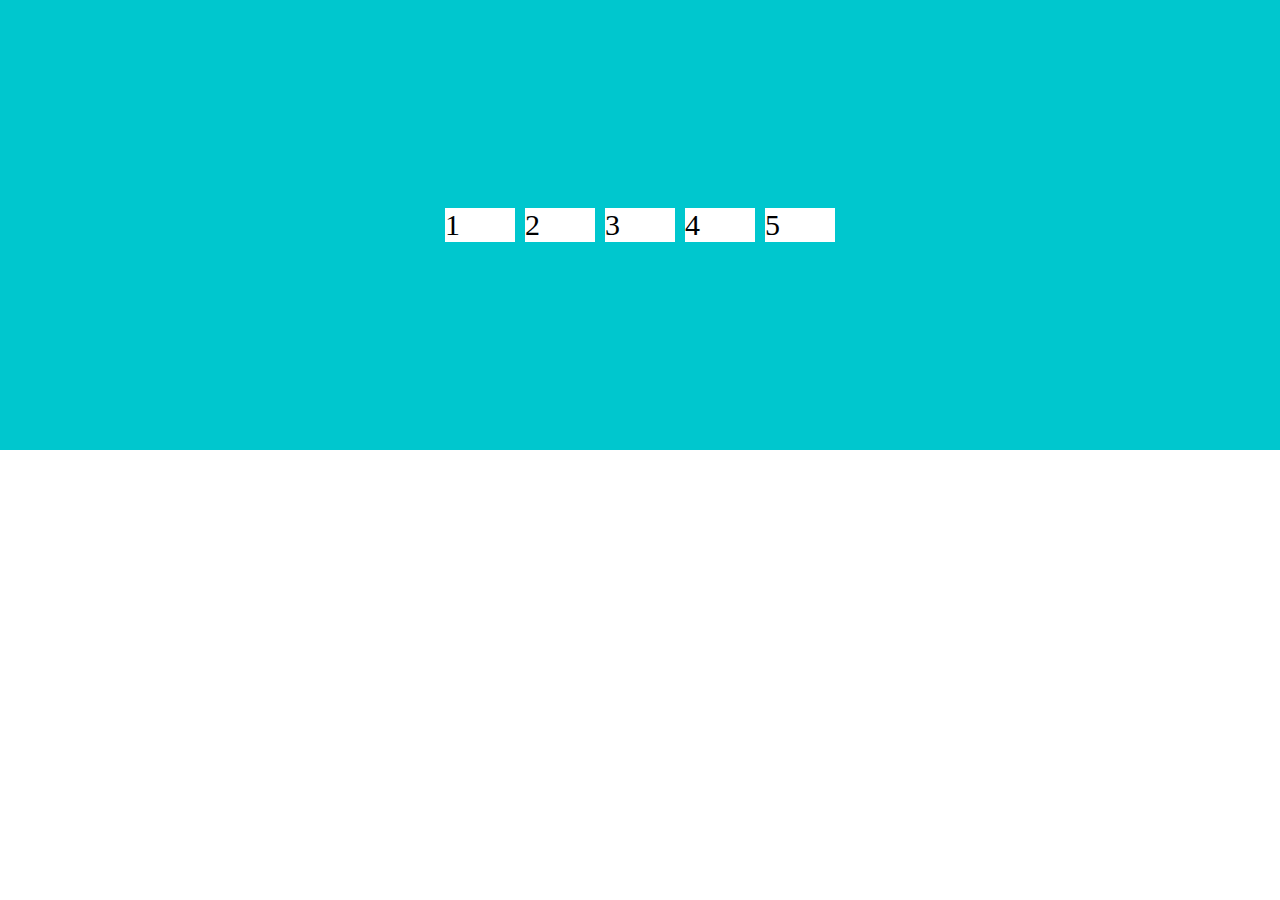
<file: flex/flex.html>
<!DOCTYPE html>
<html lang="ja">
  <head>
    <meta charset="UTF-8">
    <link rel="stylesheet" href="style.css">
    <title>flexbox</title>
  </head>
  <body>
    <div class="flex">
      <div>1</div>
      <div>2</div>
      <div>3</div>
      <div>4</div>
      <div>5</div>
      <!-- <div>6</div>
      <div>7</div>
      <div>8</div>
      <div>9</div>
      <div>10</div>
      <div>11</div>
      <div>12</div>
      <div>13</div>
      <div>14</div>
      <div>15</div>
      <div>16</div>
      <div>17</div>
      <div>18</div>
      <div>19</div>
      <div>20</div>
      <div>21</div>
      <div>22</div>
      <div>23</div> -->
    </div>
  </body>
</html>
</file>
<file: flex/style.css>
* {
  margin: 0;
  padding: 0;
  box-sizing: border-box;
}

.flex {
  background-color: #00c7ce;
  height: 50vh;
  padding: 10px;
  display: flex;
  align-items: center;
  /* width: 300px; */

  /* --flexアイテムの並び順の指定-- */
  flex-direction: row;
  /* flex-direction: row-reverse; */
  /* flex-direction: column; */
  /* flex-direction: column-reverse; */

  /* --折り返し指定-- */
  /* flex-wrap: nowrap; */
  flex-wrap: wrap;
  /* flex-wrap: wrap-reverse; */

  /* direction（並び順）とwrap（折り返し）を同時に指定 */
  /* flex-flow: row-reverse wrap-reverse; */

  /* --横方向の整列方法を指定-- */
  /* justify-content: flex-start; */
  /* justify-content: flex-end; */
  justify-content: center;
  /* justify-content: space-between; */
  /* justify-content: space-around; */

  /* --縦方向の整列方法を指定-- */
  /* align-items: stretch; */
  /* align-items: flex-start; */
  /* align-items: flex-end; */
  /* align-items: center; */
  /* align-items: baseline; */

  /* --複数行の整列方法を指定（複数行ない時は効果なし）-- */
  /* align-content: stretch; */
  /* align-content: flex-start; */
  /* align-content: flex-end; */
  /* align-content: center; */
  /* align-content: space-between; */
  /* align-content: space-around; */
}

.flex > div {
  background-color: #fff;
  margin: 5px;
  font-size: 30px;
  width: 70px;
}

/* flexアイテムの並び順を指定 */
/* 全てのアイテムは初期値として0を持っている点に留意 */
/*
.flex > div:nth-child(1) {
  order: 5;
}
.flex > div:nth-child(2) {
  order: 3;
}
.flex > div:nth-child(3) {
  order: 1;
}
.flex > div:nth-child(4) {
  order: 2;
}
.flex > div:nth-child(5) {
  order: 4;
}
*/

/* flexアイテムの横幅の伸びる比率を指定 */
/* 横幅に伸びる余白が残っていないと効果なし */
/* .flex > div:nth-child(1) {
  flex-grow: 0;
}
.flex > div:nth-child(2) {
  flex-grow: 1;
}
.flex > div:nth-child(3) {
  flex-grow: 2;
}
.flex > div:nth-child(4) {
  flex-grow: 3;
}
.flex > div:nth-child(5) {
  flex-grow: 4;
} */

/* flexアイテムの横幅の縮む比率を指定 */
/* 効果があるのは以下の２つの条件を満たした場合のみ */
/* Flexアイテムの横幅の合計値がFlexコンテナー自体の横幅を超過している */
/* flex-wrapがno-wrap */
/* .flex > div:nth-child(1) {
  flex-shrink: 0;
}
.flex > div:nth-child(2) {
  flex-shrink: 1;
}
.flex > div:nth-child(3) {
  flex-shrink: 2;
}
.flex > div:nth-child(4) {
  flex-shrink: 3;
}
.flex > div:nth-child(5) {
  flex-shrink: 4;
} */

/* flexアイテムの横幅を指定 */
/* widthでも指定可能だが、flex-basisで指定するとflex-directionが縦のときに自動で縦幅の設定に切り替わる */
/* .flex > div:nth-child(1) {
  flex-basis: 100px;
}
.flex > div:nth-child(2) {
  flex-basis: 100px;
}
.flex > div:nth-child(3) {
  flex-basis: 100px;
}
.flex > div:nth-child(4) {
  flex-basis: 100px;
}
.flex > div:nth-child(5) {
  flex-basis: 100px;
} */

/* flex　flex-grow flex-shrink flex-basisの３つを同時に設定 */
/* .flex > div:nth-child(1) {
  flex: 2 2 10%;
} */

/* 縦方向の位置を個別に設定 */
.flex > div:nth-child(2) {
  /* align-self: auto; */
  /* align-self: flex-end; */
  /* align-self: flex-start; */
  /* align-self: center; */
  /* align-self: stretch; */
  /* align-self: baseline; */
}
</file>
